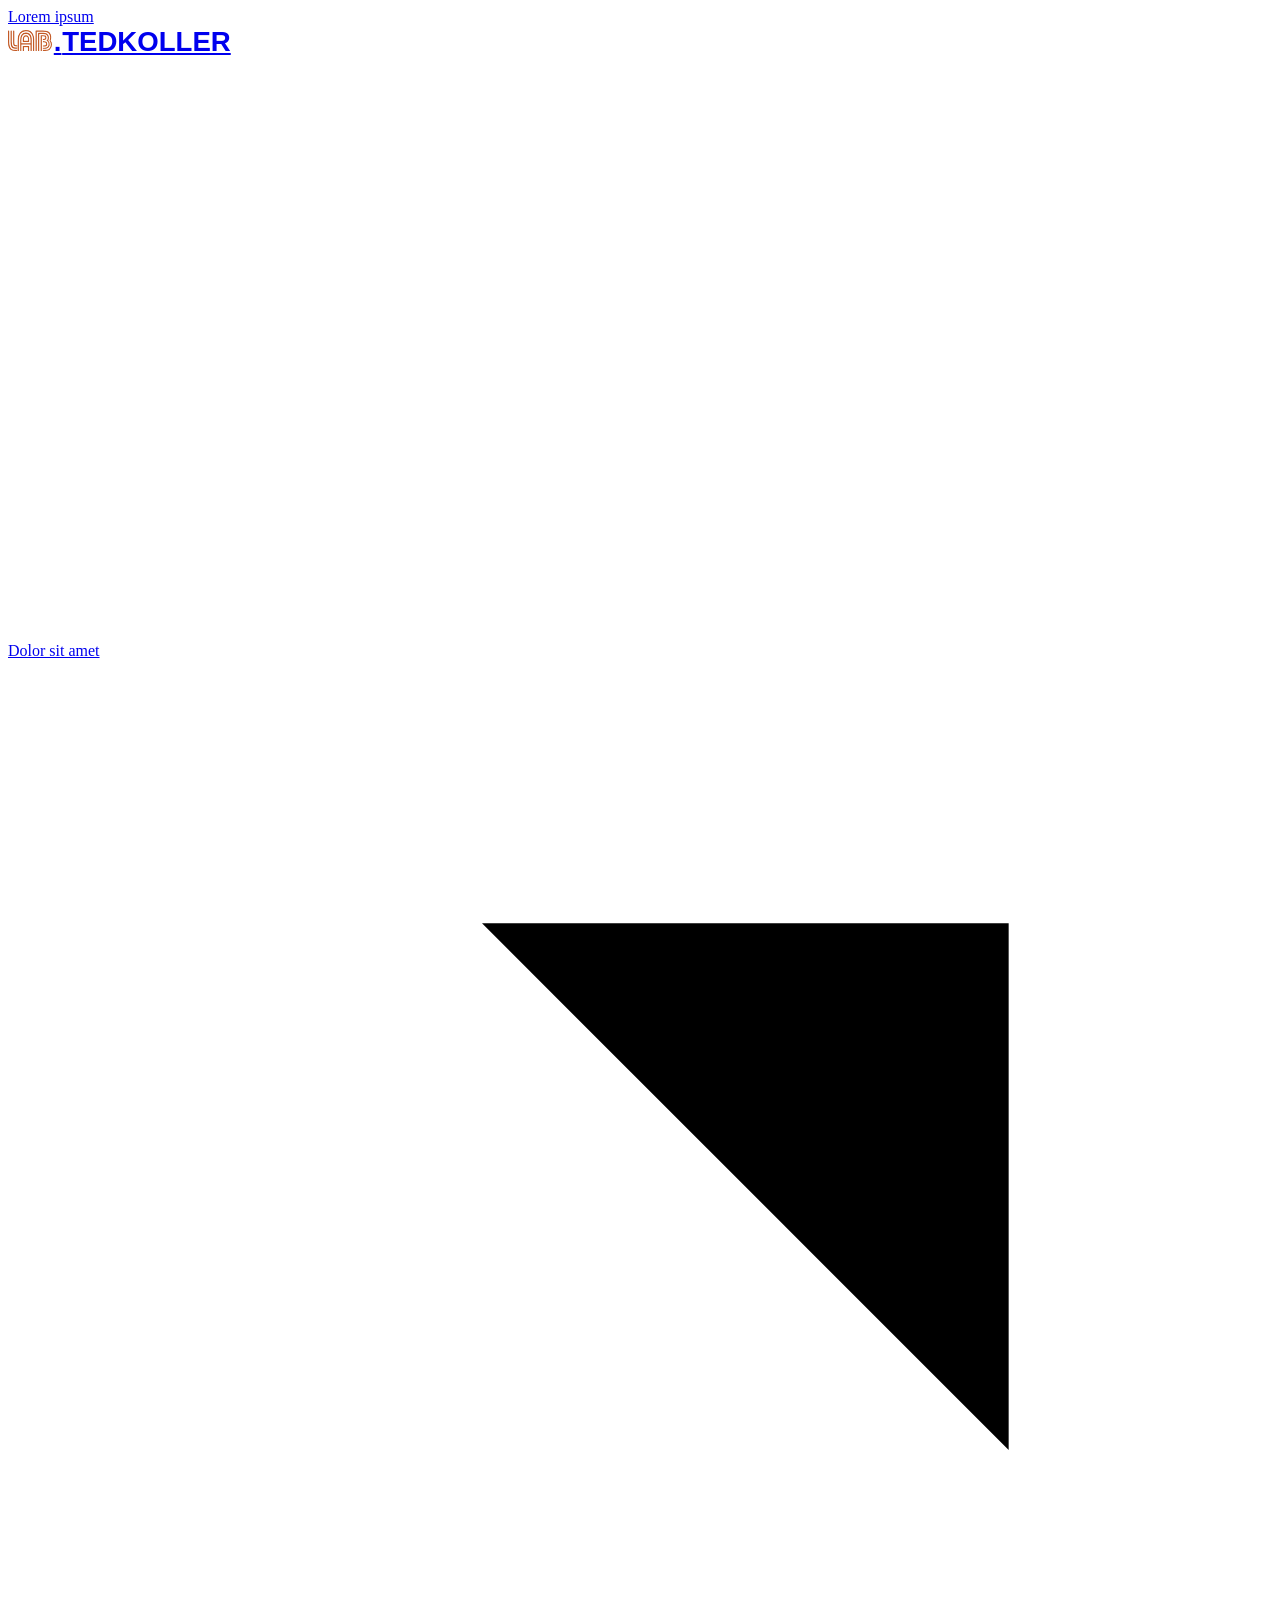
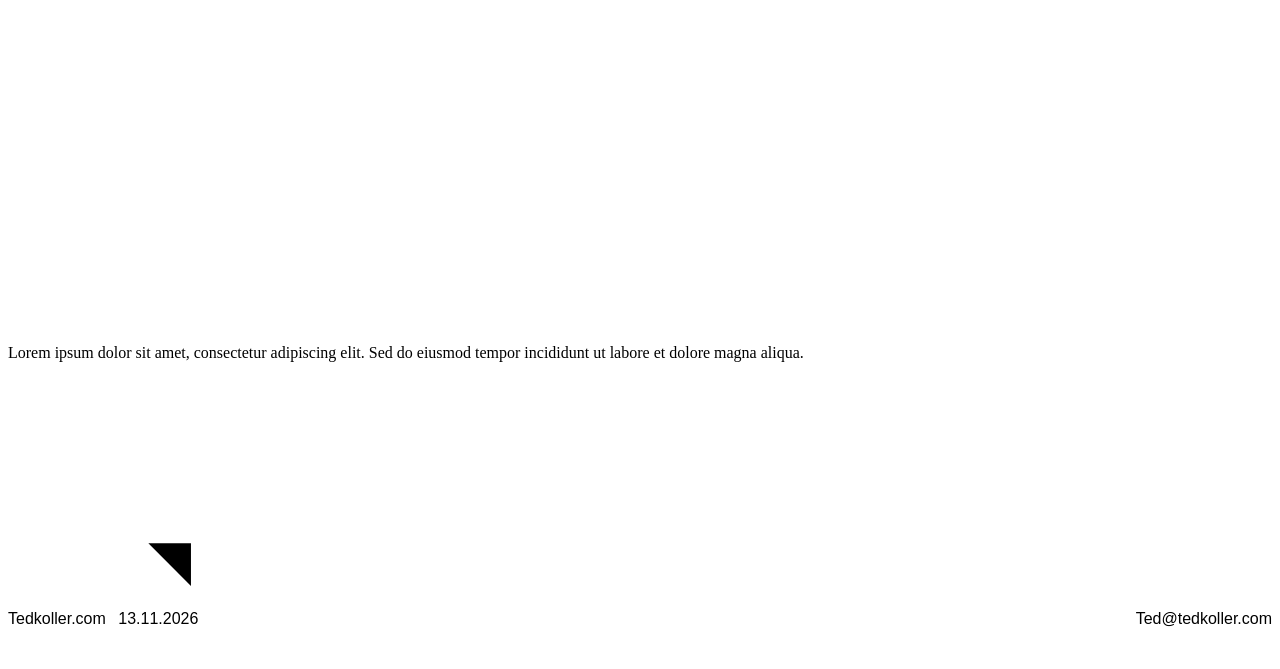
<file: index.html>
<!doctype html>
<html lang="en">
  <head>
    <meta charset="UTF-8" />
    <meta name="viewport" content="width=device-width, initial-scale=1" />
    <meta name="theme-color" content="#000000" />
    <meta name="description" content="Lorem ipsum dolor sit amet, consectetur adipiscing elit. Sed do eiusmod tempor incididunt ut labore et dolore magna aliqua." />
    <meta property="og:title" content="Lorem ipsum" />
    <meta property="og:type" content="website" />
    <meta property="og:url" content="https://lab.tedkoller.com/" />
    <link rel="canonical" href="https://lab.tedkoller.com/" />
    <title>Lorem ipsum — TEDKOLLER</title>
    <link rel="preconnect" href="https://tedkoller.com" crossorigin />
    <link rel="stylesheet" href="https://tedkoller.com/css/styles.css" />
    <link rel="stylesheet" href="/css/lab.css?v=20261113-footer" />

    <link rel="icon" type="image/png" href="/images/favicon.png?v=20261113-red" />
    <link rel="stylesheet" href="/css/footer.css?v=20261113-date" />
  </head>
  <body class="lab">
    <a class="skip-link" href="#content" aria-label="Skip to content">Lorem ipsum</a>
    <header class="site-header">
      <nav class="primary-nav" aria-label="Primary navigation">
        <a class="brand brand--lab" href="/" aria-label="LAB. TEDKOLLER">
          <img class="brand__lab" src="/images/lab-pump-triline-animated.svg" width="5373" height="2511" alt="" aria-hidden="true" draggable="false" />
          <span class="brand__period" aria-hidden="true">.</span><span class="brand__name" aria-hidden="true">TEDKOLLER</span>
        </a>
      </nav>
    </header>
    <main class="site-main" id="content">
      <section class="info-panel info-panel--about lab-row lab-row--featured" aria-labelledby="title-0">
        <h1 class="lab-title lab-title--artwork" id="title-0"><img draggable="false" src="/images/an-inquiry-into-film-sharpness.png" width="1109" height="493" alt="An Inquiry into Film Sharpness" /></h1>
        <div class="about-panel__content">
          <div class="about-panel__actions">
            <a class="action-link" href="/lorem-ipsum/">Dolor sit amet <svg class="about-panel__arrow" aria-hidden="true" viewBox="0 0 24 24"><path d="M5 19 19 5M9 5h10v10" /></svg></a>
          </div>
          <p class="info-panel__copy">Lorem ipsum dolor sit amet, consectetur adipiscing elit. Sed do eiusmod tempor incididunt ut labore et dolore magna aliqua.</p>
        </div>
      </section>
    </main>
    <footer class="site-footer">
      <span class="footer__update"><a class="action-link" href="https://tedkoller.com/">Tedkoller.com <svg class="about-panel__arrow" aria-hidden="true" viewBox="0 0 24 24"><path d="M5 19 19 5M9 5h10v10" /></svg></a> <time datetime="2026-11-13" title="Last deployed">13.11.2026</time></span>
      <a href="mailto:ted@tedkoller.com">Ted@tedkoller.com</a>
    </footer>
  </body>
</html>
</file>
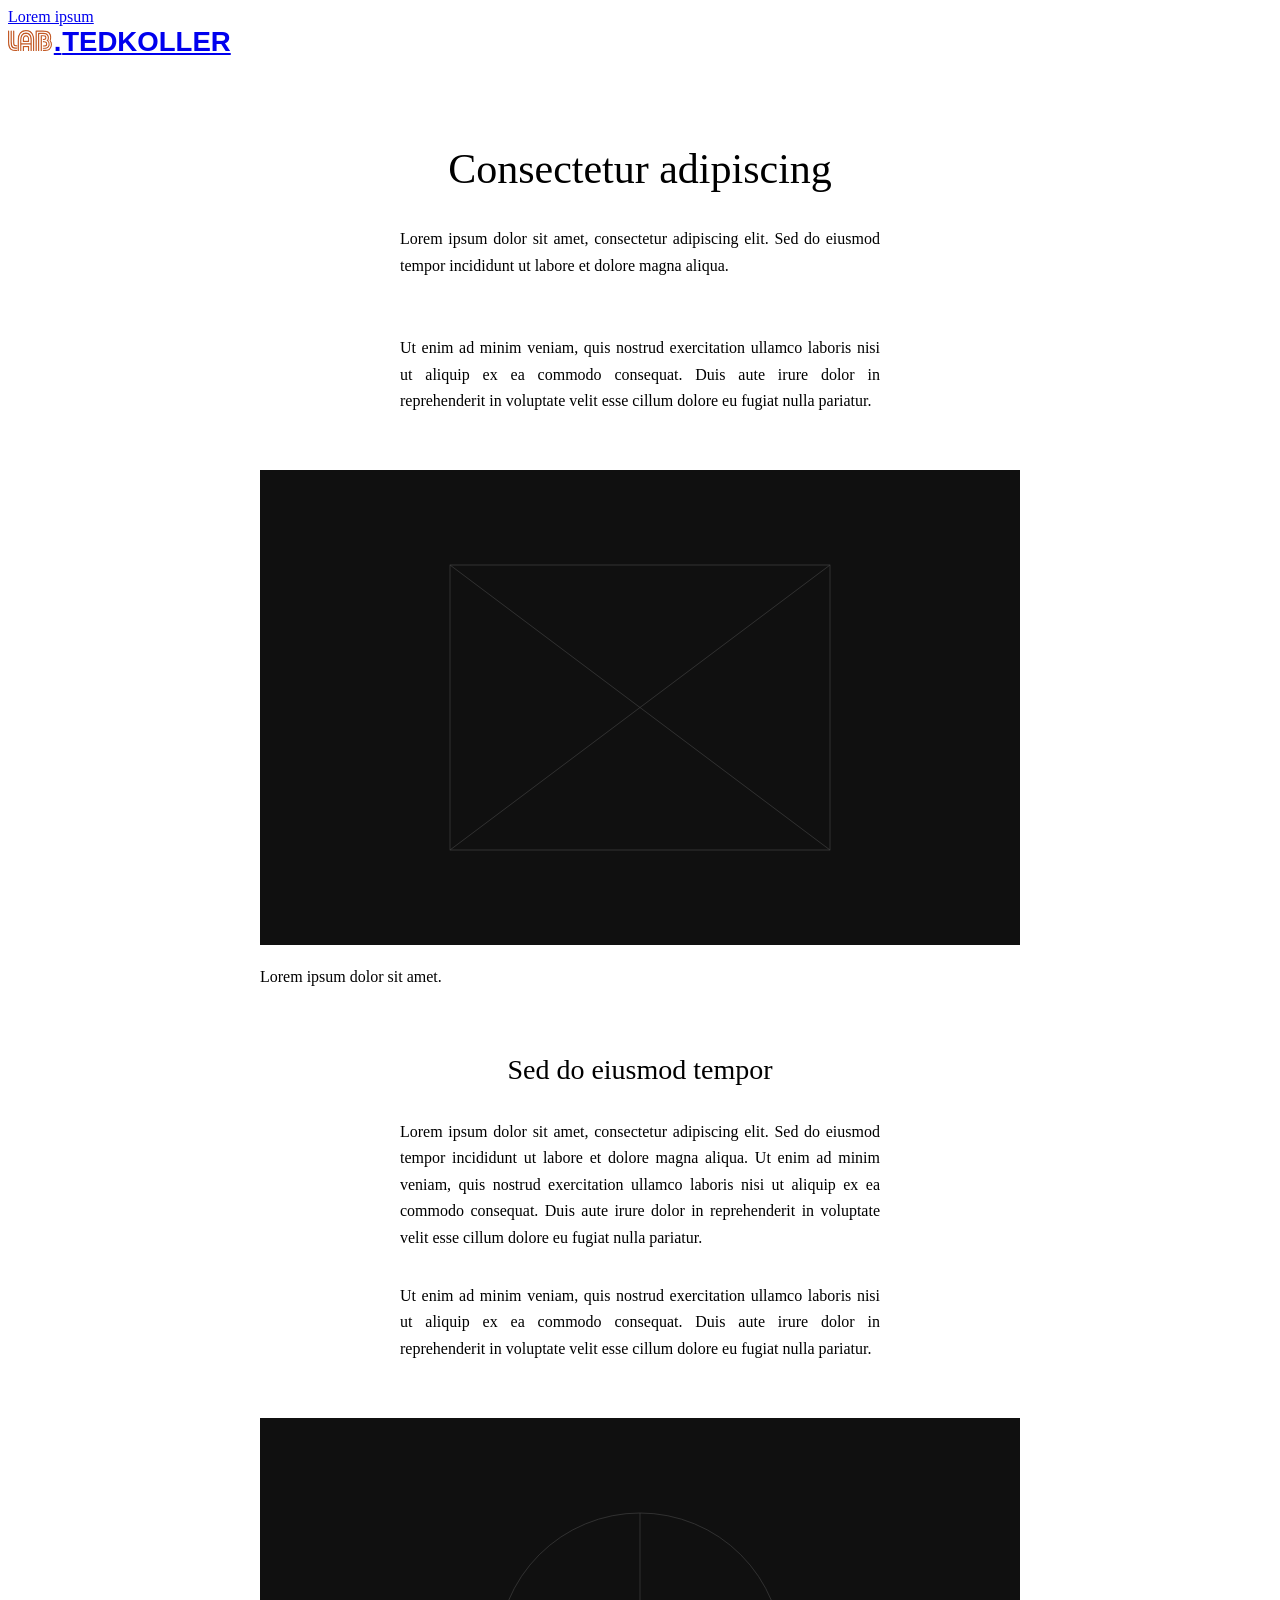
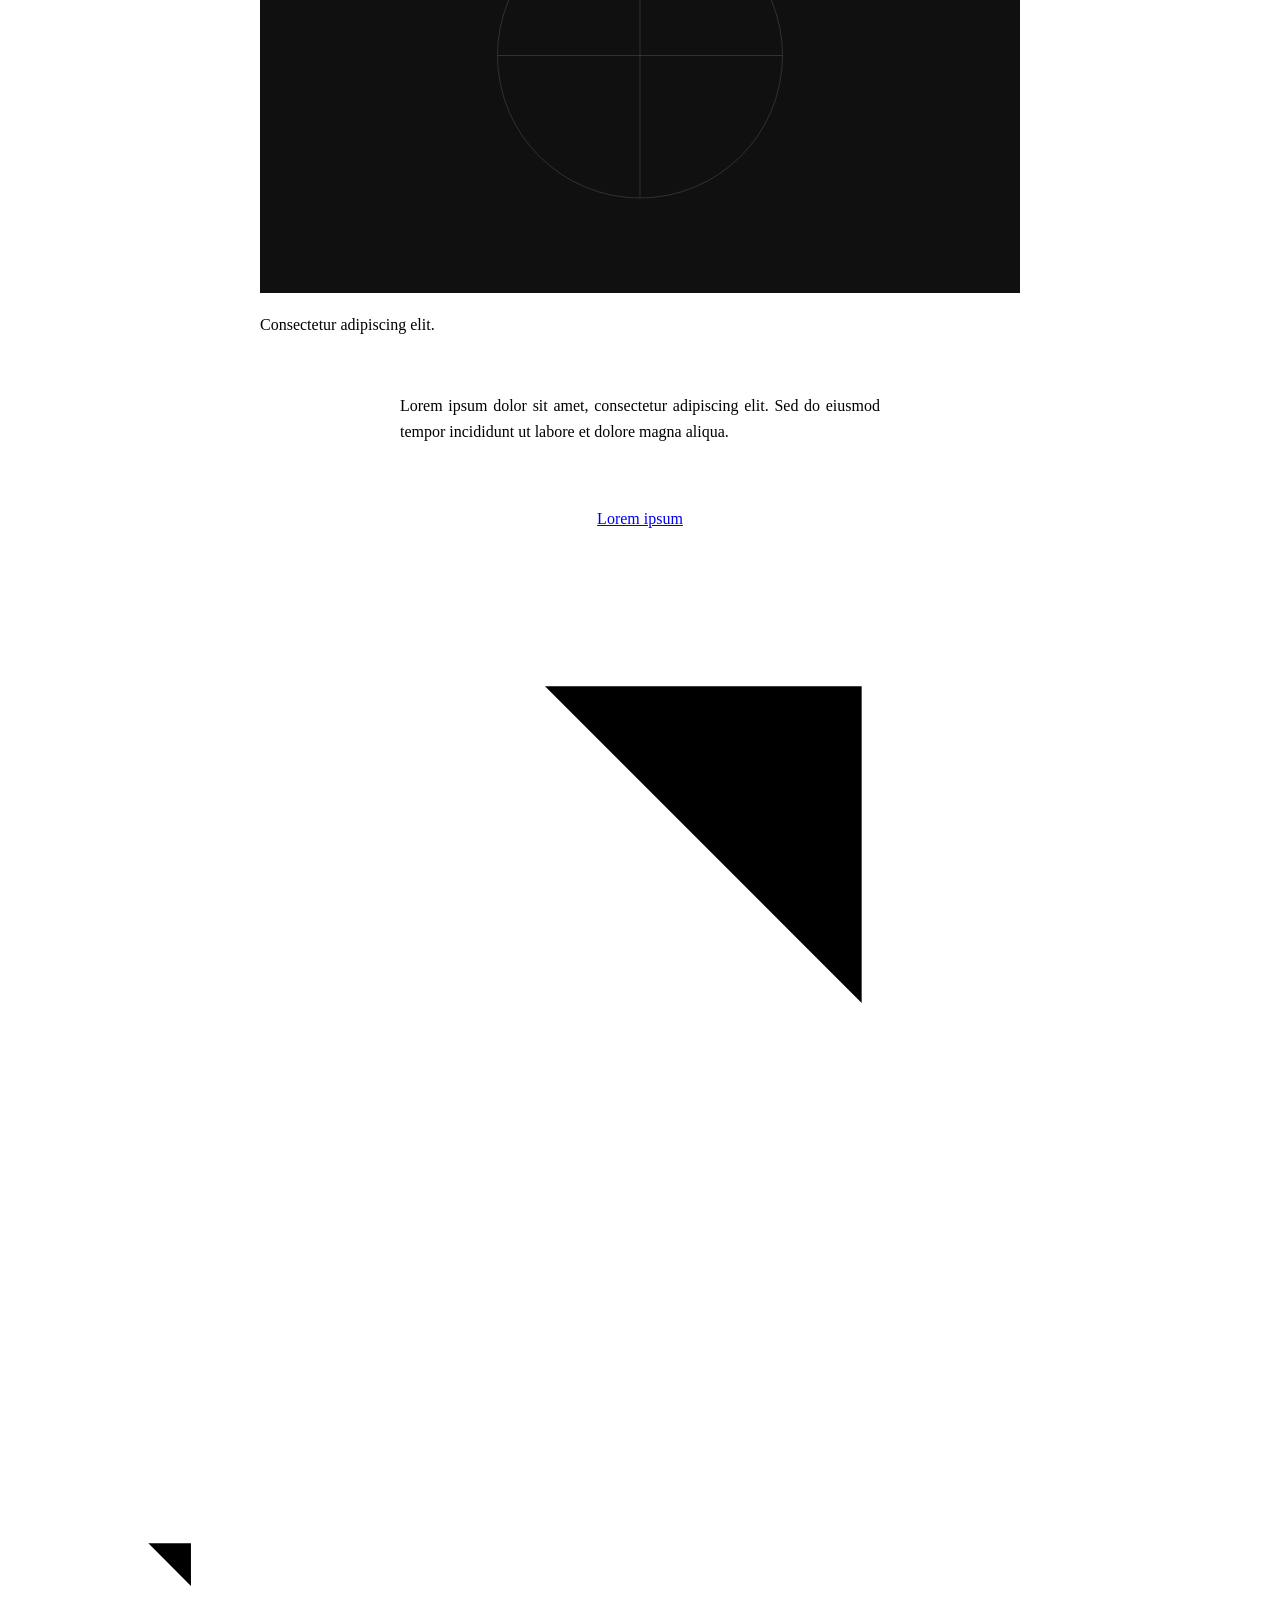
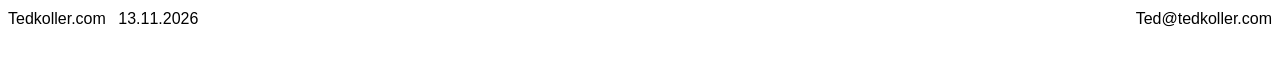
<file: consectetur-adipiscing/index.html>
<!doctype html>
<html lang="en">
  <head>
    <meta charset="UTF-8" />
    <meta name="viewport" content="width=device-width, initial-scale=1" />
    <meta name="theme-color" content="#000000" />
    <meta name="description" content="Lorem ipsum dolor sit amet, consectetur adipiscing elit. Sed do eiusmod tempor incididunt ut labore et dolore magna aliqua." />
    <meta property="og:title" content="Consectetur adipiscing" />
    <meta property="og:type" content="article" />
    <meta property="og:url" content="https://lab.tedkoller.com/consectetur-adipiscing/" />
    <link rel="canonical" href="https://lab.tedkoller.com/consectetur-adipiscing/" />
    <title>Consectetur adipiscing — TEDKOLLER</title>
    <link rel="preconnect" href="https://tedkoller.com" crossorigin />
    <link rel="stylesheet" href="https://tedkoller.com/css/styles.css" />
    <link rel="stylesheet" href="/css/lab.css?v=20261113-footer" />
    <link rel="stylesheet" href="/css/articles.css" />
    <link rel="icon" type="image/png" href="/images/favicon.png?v=20261113-red" />
    <link rel="stylesheet" href="/css/footer.css?v=20261113-date" />
  </head>
  <body class="lab">
    <a class="skip-link" href="#content" aria-label="Skip to content">Lorem ipsum</a>
    <header class="site-header">
      <nav class="primary-nav" aria-label="Primary navigation">
        <a class="brand brand--lab" href="/" aria-label="LAB. TEDKOLLER">
          <img class="brand__lab" src="/images/lab-pump-triline-animated.svg" width="5373" height="2511" alt="" aria-hidden="true" draggable="false" />
          <span class="brand__period" aria-hidden="true">.</span><span class="brand__name" aria-hidden="true">TEDKOLLER</span>
        </a>
      </nav>
    </header>
    <main class="site-main" id="content">
      <article class="lab-article" aria-labelledby="article-title">
        <header class="article-heading">
          <h1 id="article-title">Consectetur adipiscing</h1>
          <p>Lorem ipsum dolor sit amet, consectetur adipiscing elit. Sed do eiusmod tempor incididunt ut labore et dolore magna aliqua.</p>
        </header>
        <p>Ut enim ad minim veniam, quis nostrud exercitation ullamco laboris nisi ut aliquip ex ea commodo consequat. Duis aute irure dolor in reprehenderit in voluptate velit esse cillum dolore eu fugiat nulla pariatur.</p>
        <figure>
          <img src="/images/lorem-ipsum.svg" width="1200" height="750" alt="Lorem ipsum" />
          <figcaption>Lorem ipsum dolor sit amet.</figcaption>
        </figure>
        <h2>Sed do eiusmod tempor</h2>
        <p>Lorem ipsum dolor sit amet, consectetur adipiscing elit. Sed do eiusmod tempor incididunt ut labore et dolore magna aliqua. Ut enim ad minim veniam, quis nostrud exercitation ullamco laboris nisi ut aliquip ex ea commodo consequat. Duis aute irure dolor in reprehenderit in voluptate velit esse cillum dolore eu fugiat nulla pariatur.</p>
        <p>Ut enim ad minim veniam, quis nostrud exercitation ullamco laboris nisi ut aliquip ex ea commodo consequat. Duis aute irure dolor in reprehenderit in voluptate velit esse cillum dolore eu fugiat nulla pariatur.</p>
        <figure>
          <img src="/images/dolor-sit-amet.svg" width="1200" height="750" alt="Dolor sit amet" loading="lazy" />
          <figcaption>Consectetur adipiscing elit.</figcaption>
        </figure>
        <p>Lorem ipsum dolor sit amet, consectetur adipiscing elit. Sed do eiusmod tempor incididunt ut labore et dolore magna aliqua.</p>
        <nav class="article-nav" aria-label="Article navigation">
          <a class="action-link" href="/">Lorem ipsum <svg class="about-panel__arrow" aria-hidden="true" viewBox="0 0 24 24"><path d="M5 19 19 5M9 5h10v10" /></svg></a>
        </nav>
      </article>
    </main>
    <footer class="site-footer">
      <span class="footer__update"><a class="action-link" href="https://tedkoller.com/">Tedkoller.com <svg class="about-panel__arrow" aria-hidden="true" viewBox="0 0 24 24"><path d="M5 19 19 5M9 5h10v10" /></svg></a> <time datetime="2026-11-13" title="Last deployed">13.11.2026</time></span>
      <a href="mailto:ted@tedkoller.com">Ted@tedkoller.com</a>
    </footer>
  </body>
</html>
</file>
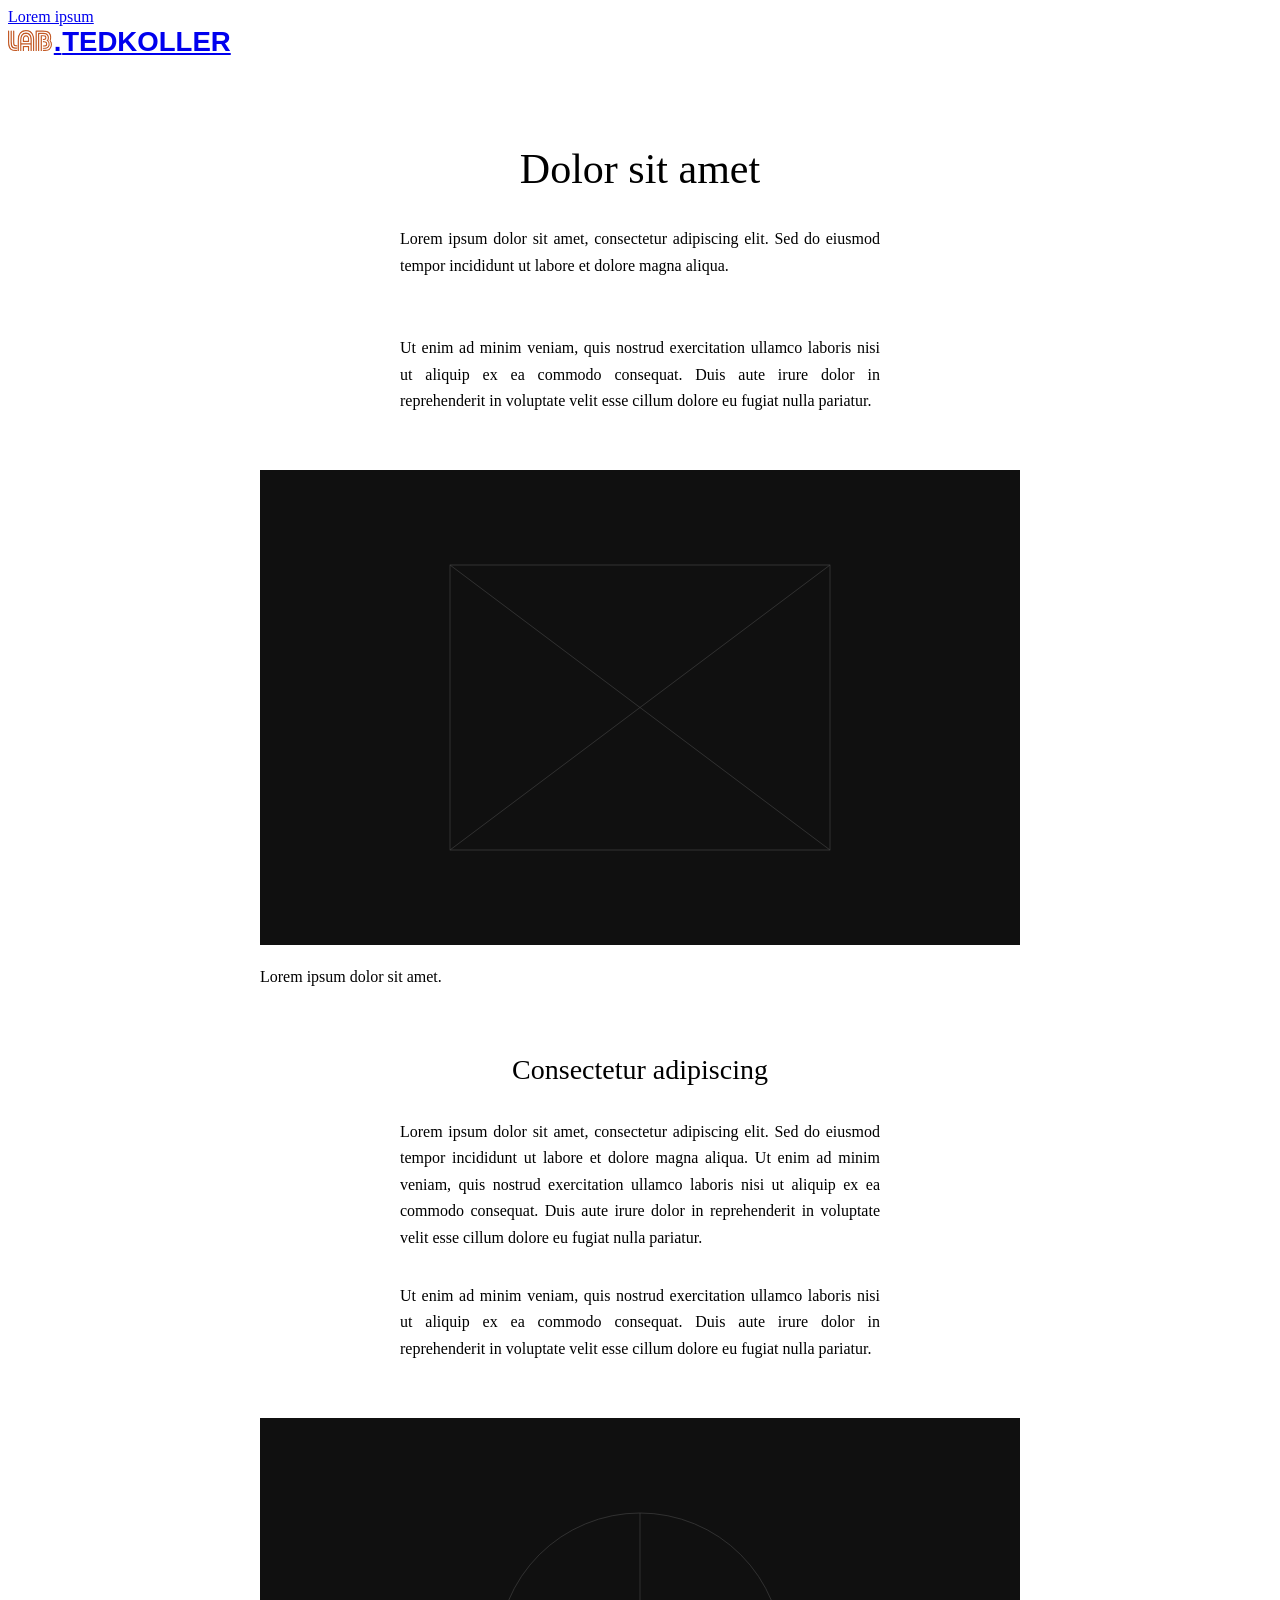
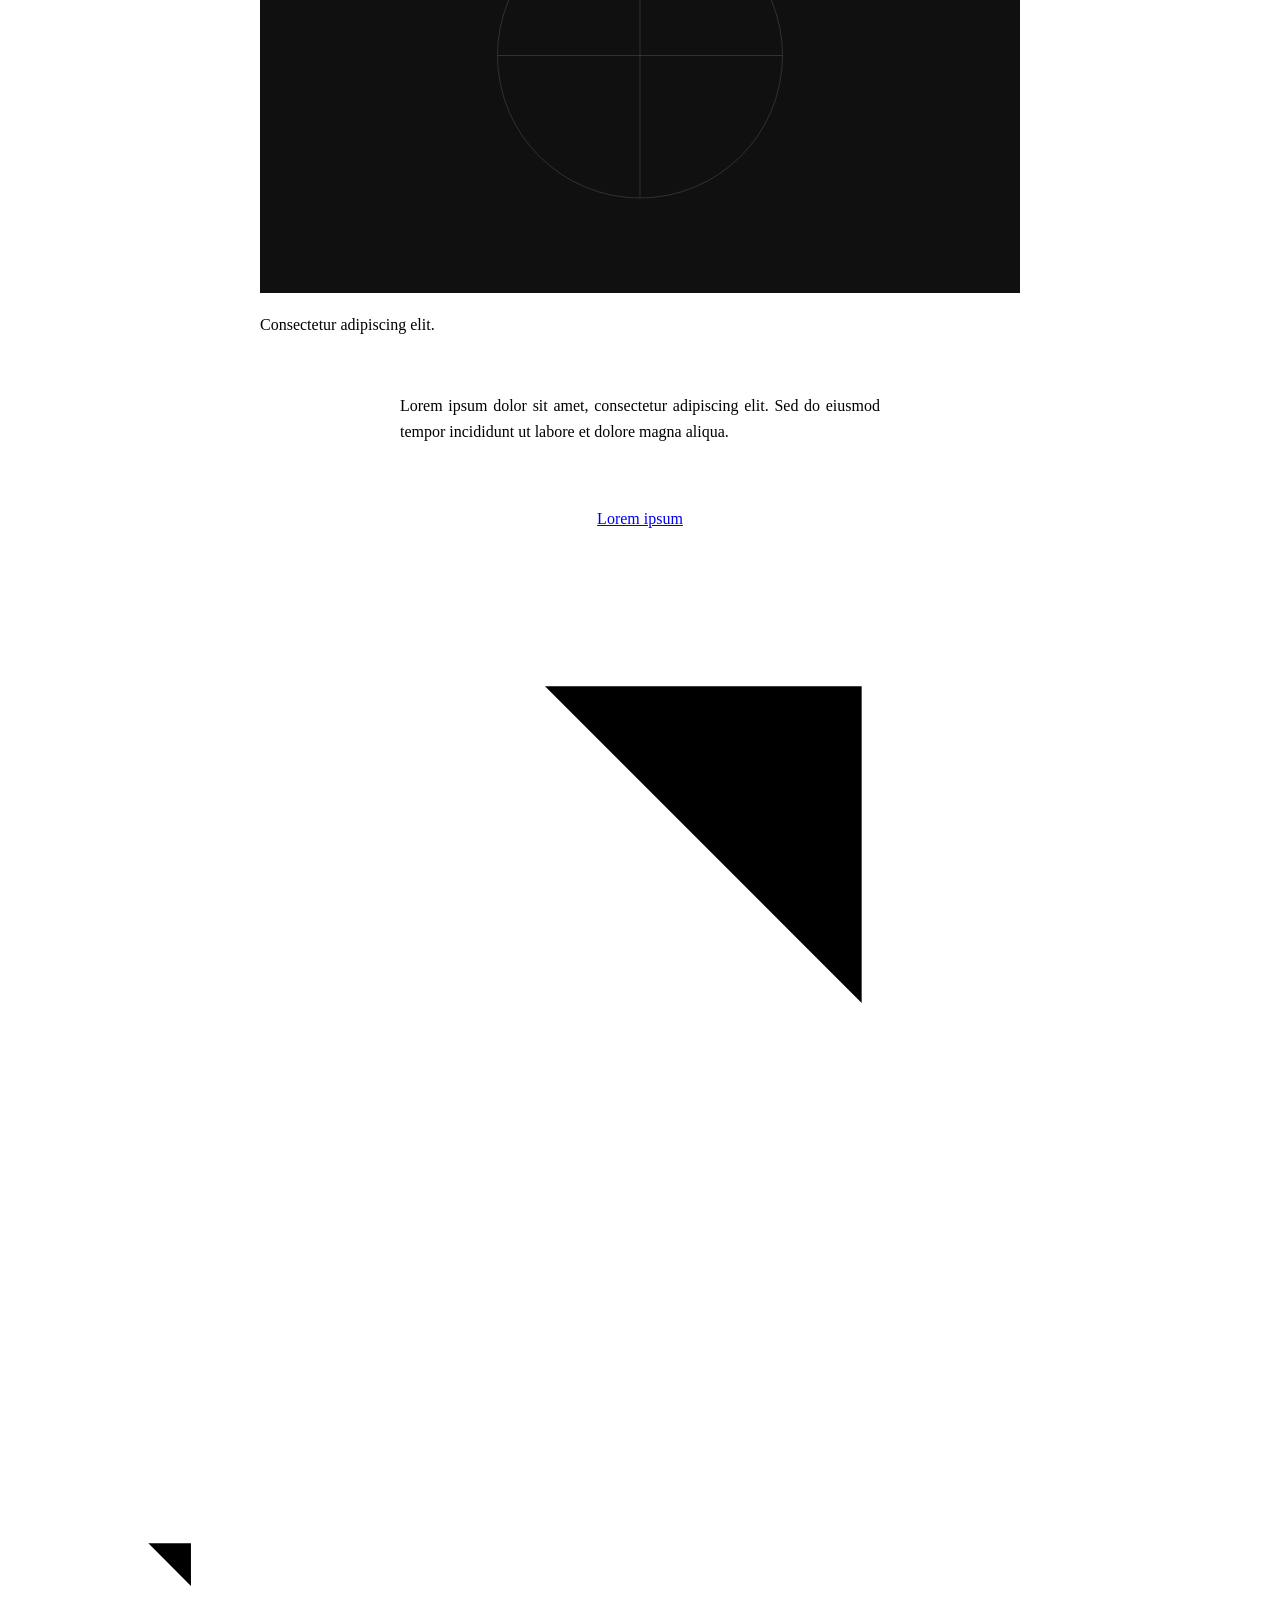
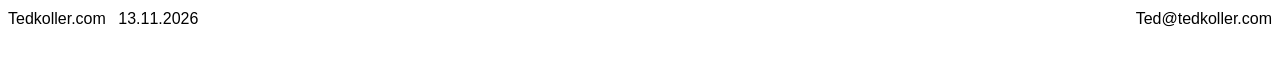
<file: dolor-sit-amet/index.html>
<!doctype html>
<html lang="en">
  <head>
    <meta charset="UTF-8" />
    <meta name="viewport" content="width=device-width, initial-scale=1" />
    <meta name="theme-color" content="#000000" />
    <meta name="description" content="Lorem ipsum dolor sit amet, consectetur adipiscing elit. Sed do eiusmod tempor incididunt ut labore et dolore magna aliqua." />
    <meta property="og:title" content="Dolor sit amet" />
    <meta property="og:type" content="article" />
    <meta property="og:url" content="https://lab.tedkoller.com/dolor-sit-amet/" />
    <link rel="canonical" href="https://lab.tedkoller.com/dolor-sit-amet/" />
    <title>Dolor sit amet — TEDKOLLER</title>
    <link rel="preconnect" href="https://tedkoller.com" crossorigin />
    <link rel="stylesheet" href="https://tedkoller.com/css/styles.css" />
    <link rel="stylesheet" href="/css/lab.css?v=20261113-footer" />
    <link rel="stylesheet" href="/css/articles.css" />
    <link rel="icon" type="image/png" href="/images/favicon.png?v=20261113-red" />
    <link rel="stylesheet" href="/css/footer.css?v=20261113-date" />
  </head>
  <body class="lab">
    <a class="skip-link" href="#content" aria-label="Skip to content">Lorem ipsum</a>
    <header class="site-header">
      <nav class="primary-nav" aria-label="Primary navigation">
        <a class="brand brand--lab" href="/" aria-label="LAB. TEDKOLLER">
          <img class="brand__lab" src="/images/lab-pump-triline-animated.svg" width="5373" height="2511" alt="" aria-hidden="true" draggable="false" />
          <span class="brand__period" aria-hidden="true">.</span><span class="brand__name" aria-hidden="true">TEDKOLLER</span>
        </a>
      </nav>
    </header>
    <main class="site-main" id="content">
      <article class="lab-article" aria-labelledby="article-title">
        <header class="article-heading">
          <h1 id="article-title">Dolor sit amet</h1>
          <p>Lorem ipsum dolor sit amet, consectetur adipiscing elit. Sed do eiusmod tempor incididunt ut labore et dolore magna aliqua.</p>
        </header>
        <p>Ut enim ad minim veniam, quis nostrud exercitation ullamco laboris nisi ut aliquip ex ea commodo consequat. Duis aute irure dolor in reprehenderit in voluptate velit esse cillum dolore eu fugiat nulla pariatur.</p>
        <figure>
          <img src="/images/lorem-ipsum.svg" width="1200" height="750" alt="Lorem ipsum" />
          <figcaption>Lorem ipsum dolor sit amet.</figcaption>
        </figure>
        <h2>Consectetur adipiscing</h2>
        <p>Lorem ipsum dolor sit amet, consectetur adipiscing elit. Sed do eiusmod tempor incididunt ut labore et dolore magna aliqua. Ut enim ad minim veniam, quis nostrud exercitation ullamco laboris nisi ut aliquip ex ea commodo consequat. Duis aute irure dolor in reprehenderit in voluptate velit esse cillum dolore eu fugiat nulla pariatur.</p>
        <p>Ut enim ad minim veniam, quis nostrud exercitation ullamco laboris nisi ut aliquip ex ea commodo consequat. Duis aute irure dolor in reprehenderit in voluptate velit esse cillum dolore eu fugiat nulla pariatur.</p>
        <figure>
          <img src="/images/dolor-sit-amet.svg" width="1200" height="750" alt="Dolor sit amet" loading="lazy" />
          <figcaption>Consectetur adipiscing elit.</figcaption>
        </figure>
        <p>Lorem ipsum dolor sit amet, consectetur adipiscing elit. Sed do eiusmod tempor incididunt ut labore et dolore magna aliqua.</p>
        <nav class="article-nav" aria-label="Article navigation">
          <a class="action-link" href="/">Lorem ipsum <svg class="about-panel__arrow" aria-hidden="true" viewBox="0 0 24 24"><path d="M5 19 19 5M9 5h10v10" /></svg></a>
        </nav>
      </article>
    </main>
    <footer class="site-footer">
      <span class="footer__update"><a class="action-link" href="https://tedkoller.com/">Tedkoller.com <svg class="about-panel__arrow" aria-hidden="true" viewBox="0 0 24 24"><path d="M5 19 19 5M9 5h10v10" /></svg></a> <time datetime="2026-11-13" title="Last deployed">13.11.2026</time></span>
      <a href="mailto:ted@tedkoller.com">Ted@tedkoller.com</a>
    </footer>
  </body>
</html>
</file>
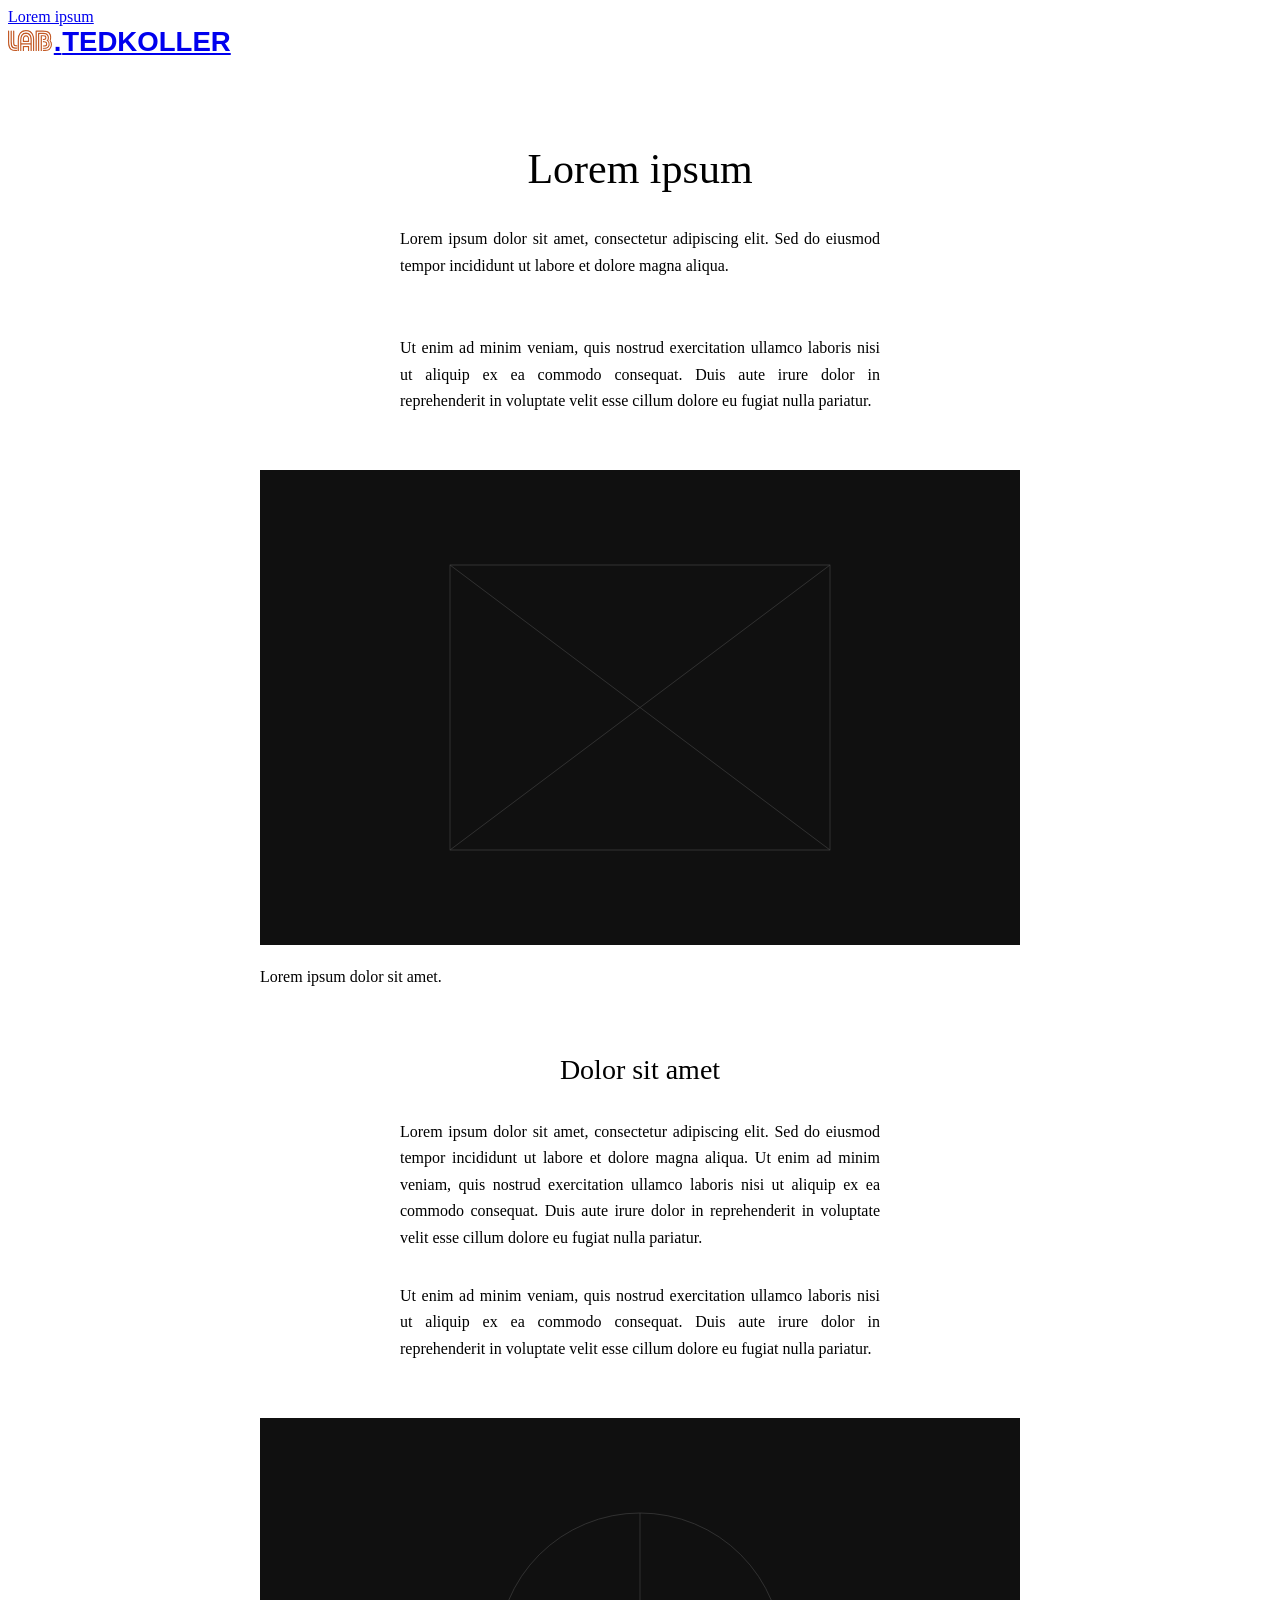
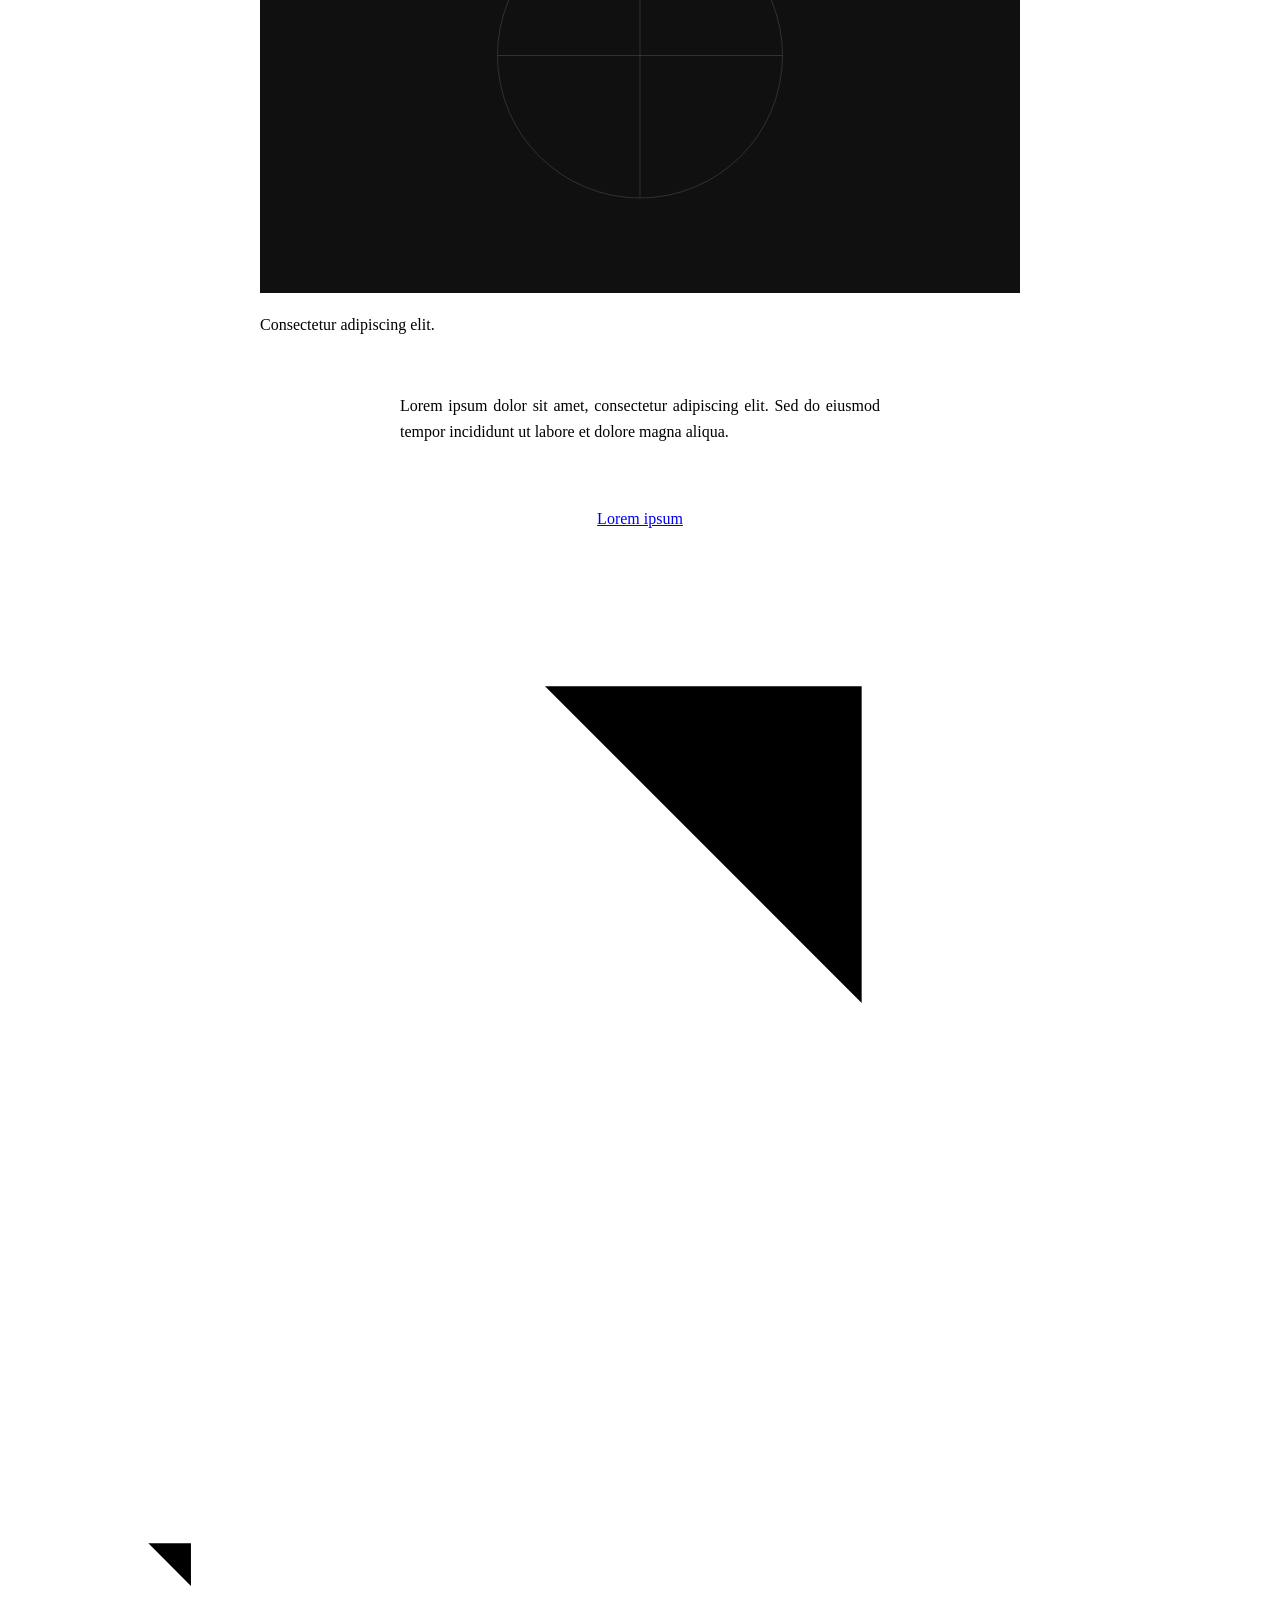
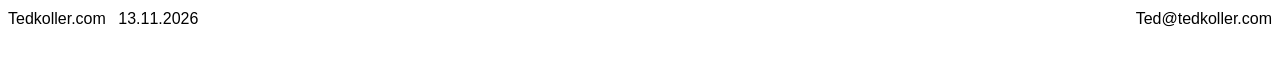
<file: lorem-ipsum/index.html>
<!doctype html>
<html lang="en">
  <head>
    <meta charset="UTF-8" />
    <meta name="viewport" content="width=device-width, initial-scale=1" />
    <meta name="theme-color" content="#000000" />
    <meta name="description" content="Lorem ipsum dolor sit amet, consectetur adipiscing elit. Sed do eiusmod tempor incididunt ut labore et dolore magna aliqua." />
    <meta property="og:title" content="Lorem ipsum" />
    <meta property="og:type" content="article" />
    <meta property="og:url" content="https://lab.tedkoller.com/lorem-ipsum/" />
    <link rel="canonical" href="https://lab.tedkoller.com/lorem-ipsum/" />
    <title>Lorem ipsum — TEDKOLLER</title>
    <link rel="preconnect" href="https://tedkoller.com" crossorigin />
    <link rel="stylesheet" href="https://tedkoller.com/css/styles.css" />
    <link rel="stylesheet" href="/css/lab.css?v=20261113-footer" />
    <link rel="stylesheet" href="/css/articles.css" />
    <link rel="icon" type="image/png" href="/images/favicon.png?v=20261113-red" />
    <link rel="stylesheet" href="/css/footer.css?v=20261113-date" />
  </head>
  <body class="lab">
    <a class="skip-link" href="#content" aria-label="Skip to content">Lorem ipsum</a>
    <header class="site-header">
      <nav class="primary-nav" aria-label="Primary navigation">
        <a class="brand brand--lab" href="/" aria-label="LAB. TEDKOLLER">
          <img class="brand__lab" src="/images/lab-pump-triline-animated.svg" width="5373" height="2511" alt="" aria-hidden="true" draggable="false" />
          <span class="brand__period" aria-hidden="true">.</span><span class="brand__name" aria-hidden="true">TEDKOLLER</span>
        </a>
      </nav>
    </header>
    <main class="site-main" id="content">
      <article class="lab-article" aria-labelledby="article-title">
        <header class="article-heading">
          <h1 id="article-title">Lorem ipsum</h1>
          <p>Lorem ipsum dolor sit amet, consectetur adipiscing elit. Sed do eiusmod tempor incididunt ut labore et dolore magna aliqua.</p>
        </header>
        <p>Ut enim ad minim veniam, quis nostrud exercitation ullamco laboris nisi ut aliquip ex ea commodo consequat. Duis aute irure dolor in reprehenderit in voluptate velit esse cillum dolore eu fugiat nulla pariatur.</p>
        <figure>
          <img src="/images/lorem-ipsum.svg" width="1200" height="750" alt="Lorem ipsum" />
          <figcaption>Lorem ipsum dolor sit amet.</figcaption>
        </figure>
        <h2>Dolor sit amet</h2>
        <p>Lorem ipsum dolor sit amet, consectetur adipiscing elit. Sed do eiusmod tempor incididunt ut labore et dolore magna aliqua. Ut enim ad minim veniam, quis nostrud exercitation ullamco laboris nisi ut aliquip ex ea commodo consequat. Duis aute irure dolor in reprehenderit in voluptate velit esse cillum dolore eu fugiat nulla pariatur.</p>
        <p>Ut enim ad minim veniam, quis nostrud exercitation ullamco laboris nisi ut aliquip ex ea commodo consequat. Duis aute irure dolor in reprehenderit in voluptate velit esse cillum dolore eu fugiat nulla pariatur.</p>
        <figure>
          <img src="/images/dolor-sit-amet.svg" width="1200" height="750" alt="Dolor sit amet" loading="lazy" />
          <figcaption>Consectetur adipiscing elit.</figcaption>
        </figure>
        <p>Lorem ipsum dolor sit amet, consectetur adipiscing elit. Sed do eiusmod tempor incididunt ut labore et dolore magna aliqua.</p>
        <nav class="article-nav" aria-label="Article navigation">
          <a class="action-link" href="/">Lorem ipsum <svg class="about-panel__arrow" aria-hidden="true" viewBox="0 0 24 24"><path d="M5 19 19 5M9 5h10v10" /></svg></a>
        </nav>
      </article>
    </main>
    <footer class="site-footer">
      <span class="footer__update"><a class="action-link" href="https://tedkoller.com/">Tedkoller.com <svg class="about-panel__arrow" aria-hidden="true" viewBox="0 0 24 24"><path d="M5 19 19 5M9 5h10v10" /></svg></a> <time datetime="2026-11-13" title="Last deployed">13.11.2026</time></span>
      <a href="mailto:ted@tedkoller.com">Ted@tedkoller.com</a>
    </footer>
  </body>
</html>
</file>
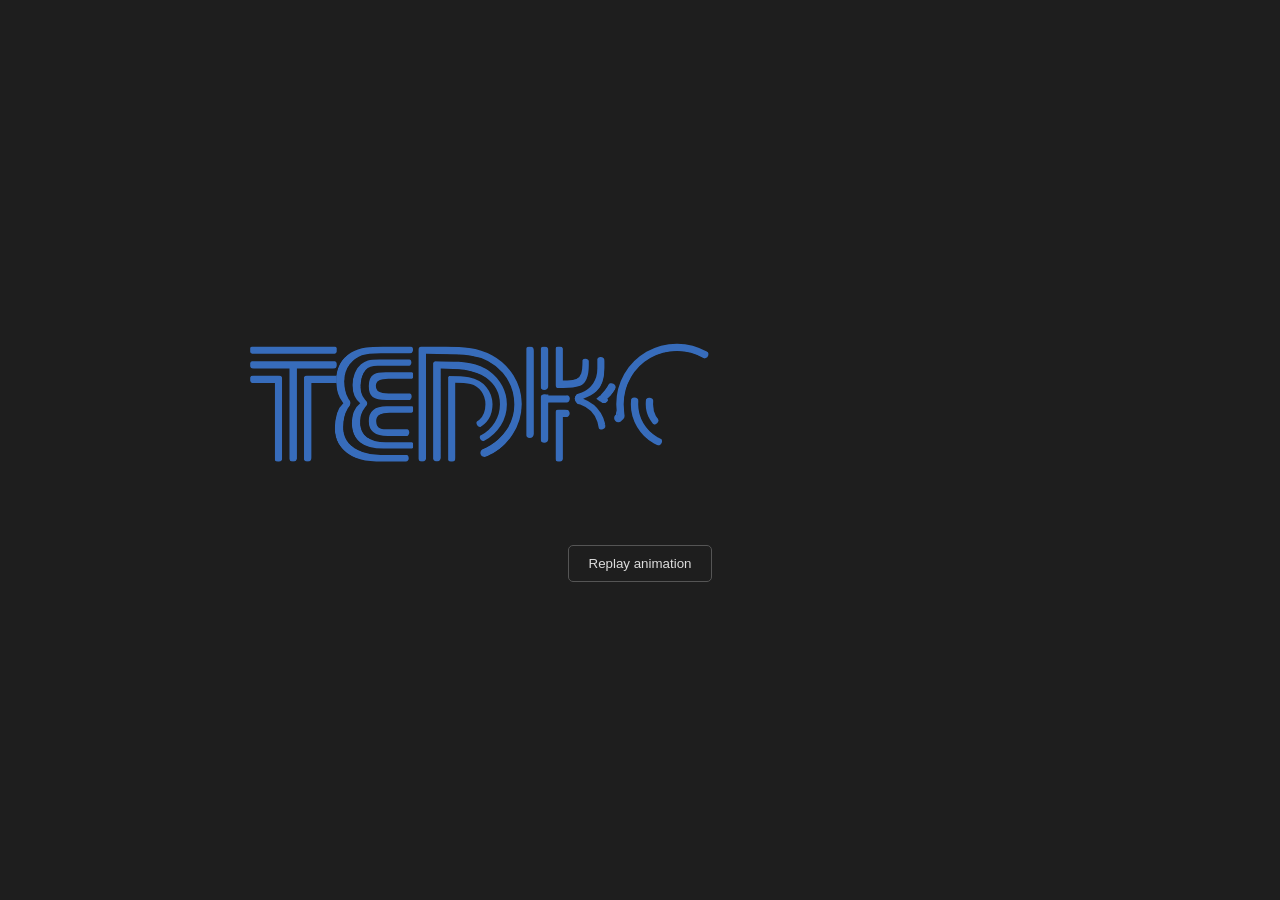
<file: tedkoller-animation-preview.html>
<!doctype html><html lang="en"><meta charset="utf-8"><meta name="viewport" content="width=device-width,initial-scale=1"><title>TEDKOLLER — stroke animation</title><style>html{color-scheme:dark;background:#1e1e1e;font-family:system-ui}body{margin:0;min-height:100svh;display:grid;place-content:center;gap:48px;padding:24px;box-sizing:border-box}img{display:block;width:min(780px,85vw);height:auto}button{justify-self:center;border:1px solid #555;border-radius:5px;background:transparent;color:#ddd;padding:10px 20px;cursor:pointer}button:focus-visible{outline:2px solid #376cbb;outline-offset:4px}</style><img id="wordmark" src="images/tedkoller-pump-triline-animated.svg" alt="TEDKOLLER" draggable="false"><button type="button" onclick="document.getElementById('wordmark').src='images/tedkoller-pump-triline-animated.svg?replay='+Date.now()">Replay animation</button></html>
</file>
<file: css/lab.css>
.lab {
  --ground: #000;
  min-width: 0;
}

.lab .primary-nav {
  display: flex;
  justify-content: center;
  width: max-content;
}

.lab .info-panel {
  max-height: none;
  margin-inline: auto;
  overflow: visible;
  opacity: 1;
}

.lab .lab-title {
  margin: 0;
  font-size: var(--nav-copy-size);
  font-weight: 400;
  line-height: 1.42;
  letter-spacing: 0.015em;
  text-transform: none;
}

.lab-row + .lab-row {
  border-top: 1px solid var(--line);
}

.lab .site-main {
  padding-bottom: 80px;
}

.lab .lab-title--artwork {
  min-width: 0;
}

.lab .lab-title--artwork img {
  -webkit-user-drag: none;
  -webkit-user-select: none;
  user-select: none;
  display: block;
  width: 100%;
  height: auto;
}

.lab .lab-row--featured .about-panel__content {
  --about-divider-space: 16px;
}

@media (min-width: 721px) {
  .lab .lab-row--featured .lab-title--artwork {
    align-self: end;
  }

  .lab .lab-row--featured .about-panel__content {
    display: grid;
    grid-template-rows: auto minmax(16px, 1fr) auto;
    aspect-ratio: 1109 / 493;
  }

  .lab .lab-row--featured .about-panel__actions {
    grid-row: 1;
    padding-bottom: 0;
    border-bottom: 0;
  }

  .lab .lab-row--featured .about-panel__content::before {
    content: "";
    grid-row: 2;
    align-self: center;
    height: 1px;
    background: rgba(255, 255, 255, 0.28);
  }

  .lab .lab-row--featured .info-panel__copy {
    grid-row: 3;
    margin-top: 0;
  }
}

.lab .brand--lab {
  display: inline-flex;
  align-items: baseline;
  gap: 0;
  font-family: "Kabel", sans-serif;
  font-weight: 600;
  white-space: nowrap;
}

.lab .brand__lab {
  display: block;
  flex: none;
  width: auto;
  height: 0.75em;
  -webkit-user-drag: none;
  -webkit-user-select: none;
  user-select: none;
}

.lab .brand__period {
  display: inline-block;
  flex: none;
  padding-left: 0.055em;
  padding-right: 0.025em;
  letter-spacing: 0;
}

.lab .brand__name {
  flex: none;
}

.lab .brand--lab {
  font-size: 27.6px;
}

@media (max-width: 820px) {
  .lab .brand--lab {
    font-size: 23px;
  }
}

@media (max-width: 560px) {
  .lab .brand--lab {
    font-size: 20.7px;
  }
}
</file>
<file: css/footer.css>
.site-footer {
  display: flex;
  flex-direction: row;
  justify-content: space-between;
  align-items: baseline;
  gap: 16px;
  width: min(calc(100% - 36px), calc(var(--gallery-width) + 24px));
  margin: 0 auto;
  padding: 64px 0 30px;
  color: var(--muted);
  font-family: "Kabel", sans-serif;
  font-size: var(--nav-copy-size);
  font-weight: 400;
  letter-spacing: 0;
  line-height: 1.42;
  text-transform: none;
}

.site-footer a {
  color: inherit;
  text-decoration: none;
  white-space: nowrap;
}

.site-footer a:hover,
.site-footer a:focus-visible {
  color: var(--ink);
}

.site-footer .footer__update {
  display: flex;
  flex-wrap: wrap;
  align-items: baseline;
  gap: 0.5em;
  min-width: 0;
}

.site-footer .action-link {
  font-size: inherit;
  font-weight: inherit;
  letter-spacing: inherit;
  line-height: inherit;
}

.site-footer time { white-space: nowrap; }
</file>
<file: css/articles.css>
.lab-article {
  width: min(100%, 760px);
  margin-inline: auto;
  padding-block: clamp(34px, 7vw, 86px);
  text-align: center;
}

.lab-article h1,
.lab-article h2 {
  margin: 0;
  font-weight: 400;
  line-height: 1.2;
}

.lab-article h1 {
  font-size: clamp(28px, 4vw, 42px);
}

.lab-article h2 {
  margin-top: 64px;
  font-size: clamp(21px, 3vw, 28px);
}

.lab-article p {
  text-align: justify;
  text-align-last: left;
  max-width: 60ch;
  margin: 32px auto;
  font-size: 16px;
  line-height: 1.65;
}

.article-heading {
  margin-bottom: 56px;
}

.lab-article figure {
  margin: 56px 0;
}

.lab-article img {
  width: 100%;
  height: auto;
}

.lab-article figcaption {
  text-align: left;
  margin-top: 16px;
  color: var(--muted);
  font-size: var(--nav-copy-size);
  line-height: 1.5;
}

.article-nav {
  margin-top: 64px;
}
</file>
